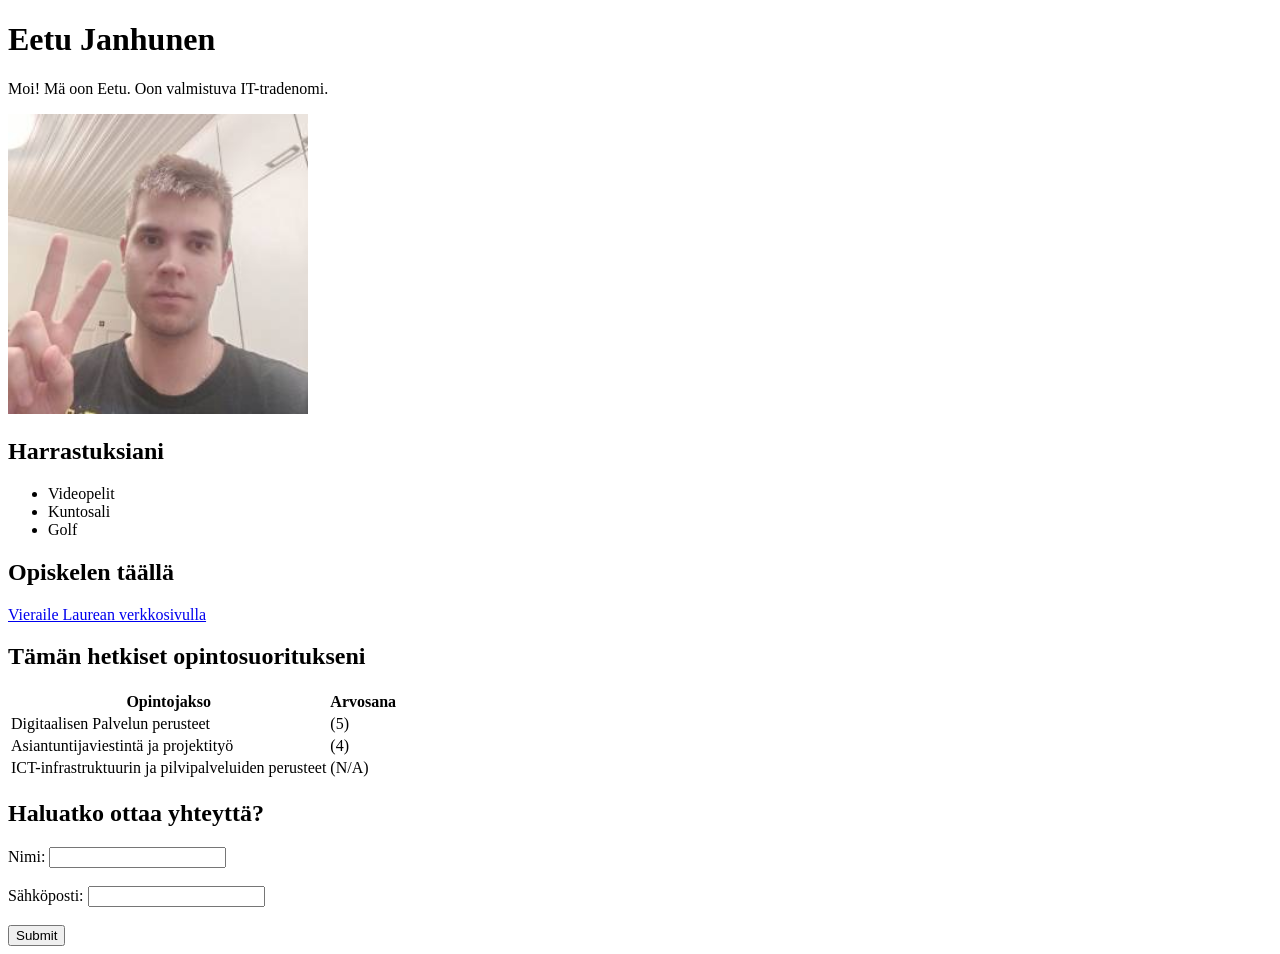
<file: WS01-HTML/index.html>
<!DOCTYPE html>
<html lang="fi">
<head>
    <meta charset="UTF-8">
    <meta name="viewport" content="width=device-width, initial-scale=1.0">
    <title>Eetun Workshop 01</title>
</head>
<body>
    
    <h1>Eetu Janhunen</h1>
    <p>Moi! Mä oon Eetu. Oon valmistuva IT-tradenomi.</p>

    <img src="Kuva/EetuJanhunen.png" alt="Kuvaa ei löydy." width="300">


    <h2>Harrastuksiani</h2>
    <ul>
        <li>Videopelit</li>
        <li>Kuntosali</li>
        <li>Golf</li>
    </ul>

    <h2>Opiskelen täällä</h2>

    <p>
        <a href="https://www.laurea.fi/">Vieraile Laurean verkkosivulla</a>
    </p>

    <h2>Tämän hetkiset opintosuoritukseni</h2>

    <table>
        <tr>
            <th>Opintojakso</th>
            <th>Arvosana</th>

        </tr>

        <tr>
            <td>Digitaalisen Palvelun perusteet</td>
            <td>(5)</td>
        </tr>

        <tr>
            <td>Asiantuntijaviestintä ja projektityö</td>
            <td>(4)</td>
        </tr>

        <tr>
            <td>ICT-infrastruktuurin ja pilvipalveluiden perusteet</td>
            <td>(N/A)</td>
        </tr>
    </table>

<h2>Haluatko ottaa yhteyttä?</h2>

<form>
    <label for="nimi">Nimi:</label>
    <input type="text" id="nimi" name="nimi"><br><br>

    <label for="email">Sähköposti:</label>
    <input type="email" id="email" name="email"><br><br>

    <input type="submit" value="Submit">
</form>

</body>
</html>
</file>
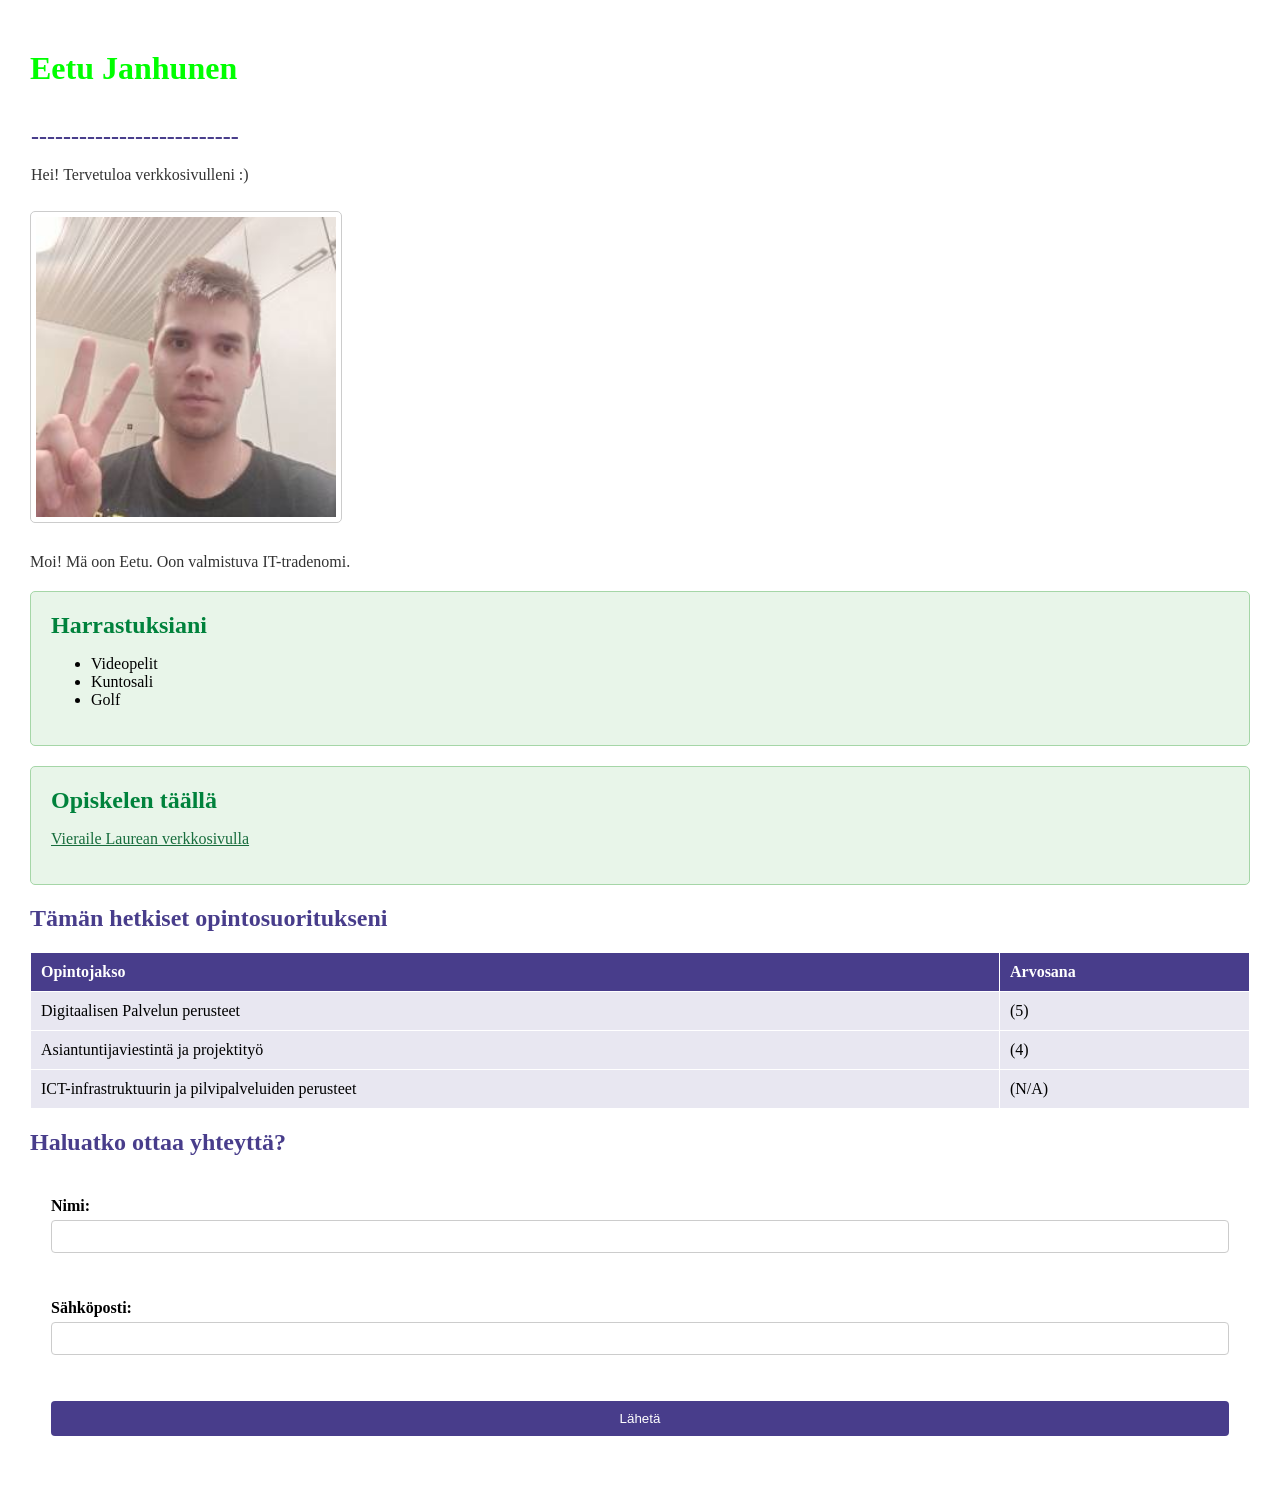
<file: WS02 - CSS/index.html>
<!DOCTYPE html>
<html lang="fi">
<head>
    <meta charset="UTF-8">
    <meta name="viewport" content="width=device-width, initial-scale=1.0">
    <title>Eetun Workshop 02</title>

    <style>
        h1 {
            color:darkslateblue;
        }
    </style>

     <style>
        h2 {
            color: darkslateblue;
        }
    </style>

    <link rel="stylesheet" href="style.css">

</head>
<body>

    <h1 style="color: rgb(0,255,0);">Eetu Janhunen</h1>

    <div class="laatikko">
        <h2>--------------------------</h2>
        <p>Hei! Tervetuloa verkkosivulleni :)</p>
    </div>

    <img src="Kuva/EetuJanhunen.png" alt="Kuvaa ei löydy." width="300">

    <p>Moi! Mä oon Eetu. Oon valmistuva IT-tradenomi.</p>


    <div class="osio">
    <h2>Harrastuksiani</h2>
    <ul>
        <li>Videopelit</li>
        <li>Kuntosali</li>
        <li>Golf</li>
    </ul>
    </div>

    <div class="osio">
    <h2>Opiskelen täällä</h2>

    <p>
        <a href="https://www.laurea.fi/">Vieraile Laurean verkkosivulla</a>
    </p>

    </div>

    <h2>Tämän hetkiset opintosuoritukseni</h2>

    <table>
        <tr>
            <th>Opintojakso</th>
            <th>Arvosana</th>

        </tr>

        <tr>
            <td>Digitaalisen Palvelun perusteet</td>
            <td>(5)</td>
        </tr>

        <tr>
            <td>Asiantuntijaviestintä ja projektityö</td>
            <td>(4)</td>
        </tr>

        <tr>
            <td>ICT-infrastruktuurin ja pilvipalveluiden perusteet</td>
            <td>(N/A)</td>
        </tr>
    </table>

<h2>Haluatko ottaa yhteyttä?</h2>

<form>
    <label for="nimi">Nimi:</label>
    <input type="text" id="nimi" name="nimi"><br><br>

    <label for="email">Sähköposti:</label>
    <input type="email" id="email" name="email"><br><br>

    <input type="submit" value="Lähetä">
</form>

</body>
</html>
</file>
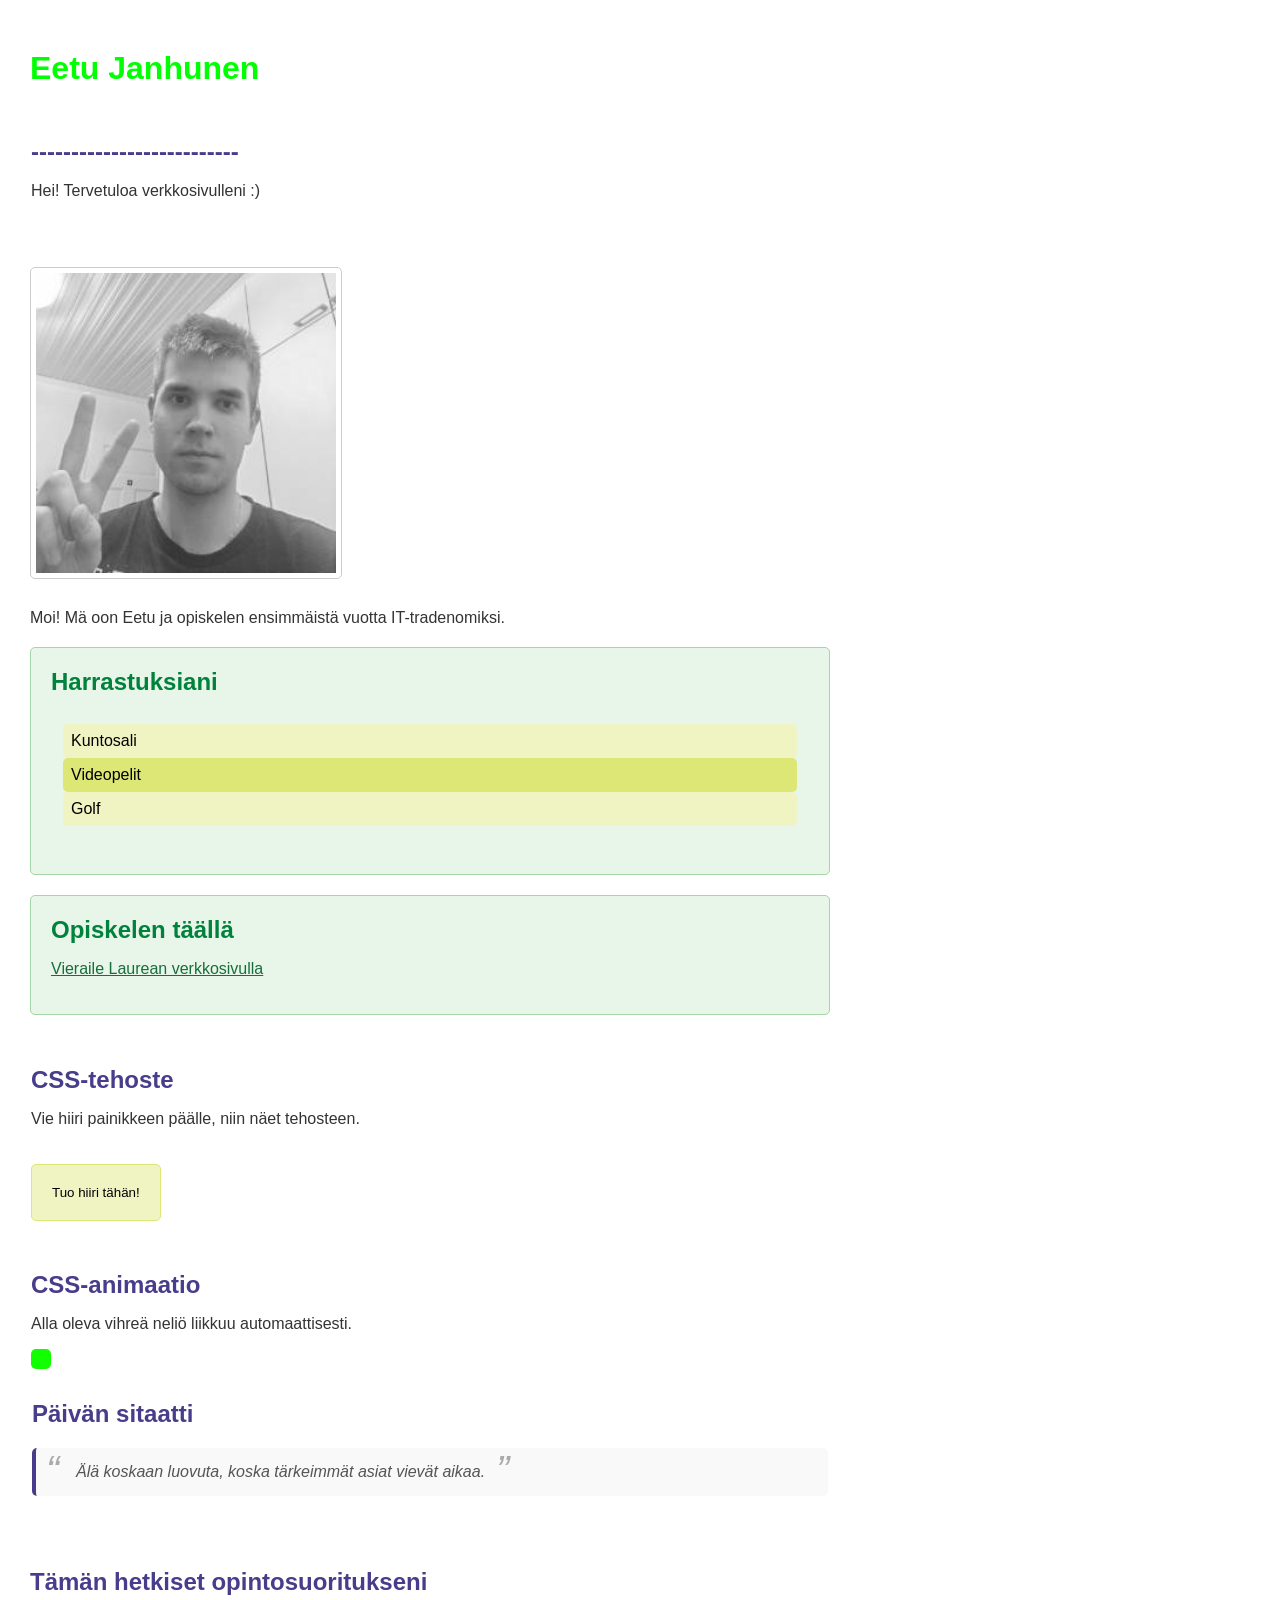
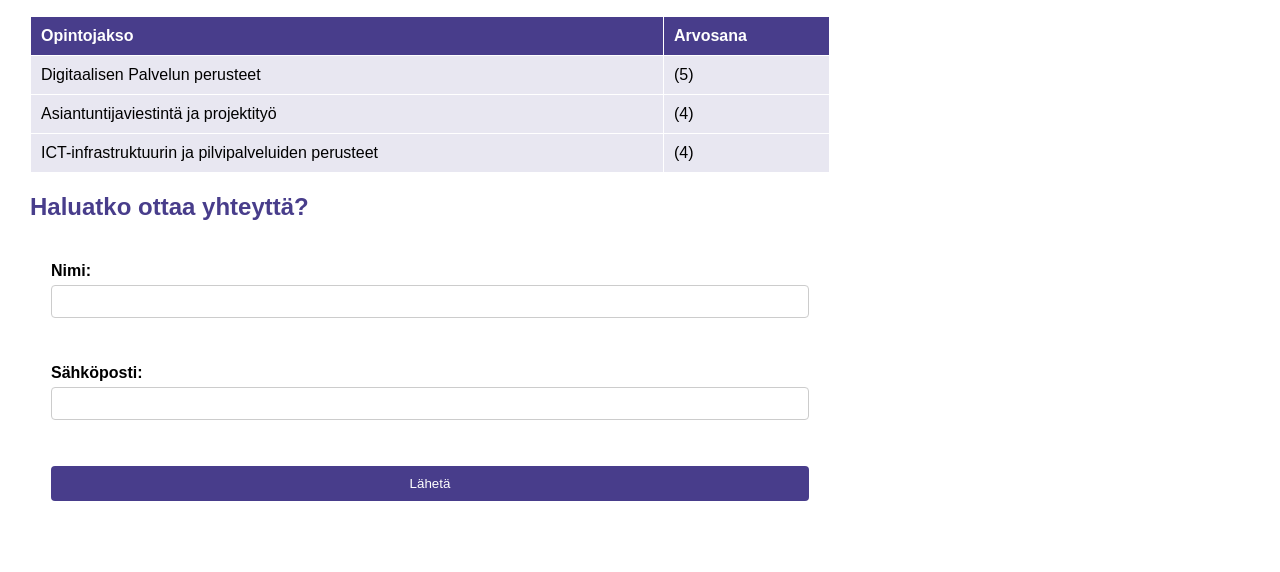
<file: WS03 - Advanced CSS/index.html>
<!DOCTYPE html>
<html lang="fi">
<head>
    <meta charset="UTF-8">
    <meta name="viewport" content="width=device-width, initial-scale=1.0">
    <title>Eetun Workshop 03</title>
    <link rel="stylesheet" href="style.css">

</head>
<body>

    <h1 style="color: rgb(0,255,0);">Eetu Janhunen</h1>

    <div class="laatikko">
        <h2>--------------------------</h2>
        <p>Hei! Tervetuloa verkkosivulleni :)</p>
    </div>

    <img src="Kuva/EetuJanhunen.png" alt="Kuvaa ei löydy." width="300" class="KuvaFilter">

    <p>Moi! Mä oon Eetu ja opiskelen ensimmäistä vuotta IT-tradenomiksi.</p>


    <div class="osio">
    <h2>Harrastuksiani</h2>
    <ul class="pseudo-lista">
        <li>Kuntosali</li>
        <li>Videopelit</li>
        <li>Golf</li>
    </ul>
    </div>

    <div class="osio">
    <h2>Opiskelen täällä</h2>

    <p>
        <a href="https://www.laurea.fi/">Vieraile Laurean verkkosivulla</a>
    </p>

    </div>

    <div class="laatikko">
        <h2>CSS-tehoste</h2>
        <p>Vie hiiri painikkeen päälle, niin näet tehosteen.</p>
        
        <button class="CSS-tehoste">
            Tuo hiiri tähän!
        </button>

    <h2>CSS-animaatio</h2>
    <p>Alla oleva vihreä neliö liikkuu automaattisesti.</p>

    <div class="animaatio"></div>


<div class="laatikko">
<h2>Päivän sitaatti</h2>

    <blockquote class ="sitaatti">
    Älä koskaan luovuta, koska tärkeimmät asiat vievät aikaa.
    </blockquote>

</div>

</div>

    <h2>Tämän hetkiset opintosuoritukseni</h2>

    <table>
        <tr>
            <th>Opintojakso</th>
            <th>Arvosana</th>

        </tr>

        <tr>
            <td>Digitaalisen Palvelun perusteet</td>
            <td>(5)</td>
        </tr>

        <tr>
            <td>Asiantuntijaviestintä ja projektityö</td>
            <td>(4)</td>
        </tr>

        <tr>
            <td>ICT-infrastruktuurin ja pilvipalveluiden perusteet</td>
            <td>(4)</td>
        </tr>
    </table>

<h2>Haluatko ottaa yhteyttä?</h2>

<form>
    <label for="nimi">Nimi:</label>
    <input type="text" id="nimi" name="nimi"><br><br>

    <label for="email">Sähköposti:</label>
    <input type="email" id="email" name="email"><br><br>

    <input type="submit" value="Lähetä">
</form>

</body>
</html>
</file>
<file: WS02 - CSS/style.css>
body {
    background-color: white;
    margin: 20px;
    padding: 10px;
}

p {
    color: #333;
    font-size: 16px;
}

h1 {
    font-size: 2em;
    margin: 20px 0;
}

h2 {
    margin: 15px 0;
}

a {
    color: darkslateblue;
}

.laatikko {
        font-size: 16px;
        background-color: white;
        border: 1px solid white;
        border-radius: 5px;
    }


img {
    margin: 10px 0;
    padding: 5px;
    background-color: white;
    border: 1px solid #ccc;
    border-radius: 5px;
    }


table {
    background-color:#473d8b1f;
    width: 100%;
    border-collapse: collapse;
    margin: 20px 0;
}

th, td {
    border: 1px solid rgb(255, 255, 255);
    padding: 10px;
    text-align: left;
}

th {
    background-color: darkslateblue;
    color: white;
}

form {
    display: flex;
    flex-direction: column;
    gap: 5px;
    padding: 20px;
    margin: 20px 0;
    background-color: white;
    border: 1px solid white;
    border-radius: 5px;
}

label {
    font-weight: bold;
}

input[type="text"],input[type="email"]{
    padding: 8px;
    border: 1px solid #ccc;
    border-radius: 4px;
}

input[type="submit"] {
    padding: 10px;
    background-color: darkslateblue;
    color: white;
    border: none;
    border-radius: 4px;
    cursor: pointer;
}

input[type="submit"]:hover {
    background-color: #352b67;
}


.osio {
    padding: 20px;
    margin: 20px 0;
    background-color: #e8f5e9;
    border: 1px solid #a5d6a7;
    border-radius: 5px;
}

.osio h2 {
    color: #00823c;
    margin: 0 0 10px 0;
}

.osio p {
    color: #333;

}

.osio a {
    color: #176d3d;
}
</file>
<file: WS03 - Advanced CSS/style.css>
body {
    background-color: white;
    font-family: Arial, sans-serif;
    max-width: 800px;
    margin: 20px;
    padding: 10px;
}

p {
    color: #333;
    font-size: 16px;
}

h1 {
    font-size: 2em;
    margin: 20px 0;
    color: darkslateblue;
}

h2 {
    margin: 15px 0;
    color: darkslateblue;
}

a {
    color: darkslateblue;
}

.laatikko {
        font-size: 16px;
        background-color: white;
        border: 1px solid white;
        border-radius: 8px;
        margin-bottom: 40px;
    }

.laatikko:last-child {
    margin-bottom: 10px;
}

.laatikko h2 {
    margin-top: 30px;

}



/* Kuva */

img {
    margin: 10px 0;
    padding: 5px;
    background-color: white;
    border: 1px solid #ccc;
    border-radius: 5px;
    }


/* Taulukko */

table {
    background-color:#473d8b1f;
    width: 100%;
    border-collapse: collapse;
    margin: 20px 0;
}

th, td {
    border: 1px solid rgb(255, 255, 255);
    padding: 10px;
    text-align: left;
}

th {
    background-color: darkslateblue;
    color: white;
}

/* Lomake */

form {
    display: flex;
    flex-direction: column;
    gap: 5px;
    padding: 20px;
    margin: 20px 0;
    background-color: white;
    border: 1px solid white;
    border-radius: 5px;
}

label {
    font-weight: bold;
}

input[type="text"],input[type="email"]{
    padding: 8px;
    border: 1px solid #ccc;
    border-radius: 4px;
}

input[type="submit"] {
    padding: 10px;
    background-color: darkslateblue;
    color: white;
    border: none;
    border-radius: 4px;
    cursor: pointer;
    transition: background-color 0.3s ease, transform 0.3s ease;
}

input[type="submit"]:hover {
    background-color: #352b67;
    transform: scale(1.05);
}


/* Vihreät osiot */

.osio {
    padding: 20px;
    margin: 20px 0;
    background-color: #e8f5e9;
    border: 1px solid #a5d6a7;
    border-radius: 5px;
    transition: transform 0.3s ease-out;

}

.osio:hover {
    transform: translateY(-5px);
}

.osio h2 {
    color: #00823c;
    margin: 0 0 10px 0;
}

.osio p {
    color: #333;

}

.osio a {
    color: #176d3d;
    display: inline-block;
    transition: transform 0.3s ease;
}

.osio a:hover {
    transform: scale(1.09);
}

.CSS-tehoste {
    padding: 20px;
    margin: 20px 0;
    background-color: #f0f4c3;
    border: 1px solid #dce775;
    border-radius: 5px;
    transition: background-color 0.3s ease-out, transform 0.3s ease-in-out;
}

.CSS-tehoste:hover {
    background-color: #dce775;
    transform: scale(1.05);
}


.animaatio {
    width: 20px;
    height: 20px;
    background-color: #11ff00;
    border-radius: 5px;
    position:relative;
    animation: liiku 2s infinite alternate;
    

}

@keyframes liiku {
    from {
        left: 20px;
    }
    to {
        left: 400px;
    }

}

.pseudo-lista {
    list-style: none;
    padding: 12px;
    border-radius: 5px;
    transition: transform 0.3s ease;
}

.pseudo-lista li {
    padding: 8px;
    border-radius: 5px;
    transition: transform 0.3s ease;
}

.pseudo-lista li:nth-child(odd) {
    background-color: #f0f4c3;
}

.pseudo-lista li:nth-child(even) {
    background-color: #dce775;
}

.pseudo-lista li:hover {
    transform: translateY(5px);
}

.KuvaFilter {
    filter: grayscale(100%);
    transition: filter 0.5s ease, transform 0.5s ease;
}

.KuvaFilter:hover {
    filter: grayscale(0%);
    transform: scale(1.10);
}

.sitaatti {
    position: relative;
    font-style: italic;
    color: #555;
    padding:15px 15px 15px 40px;
    background-color: #f9f9f9;
    border-left: 4px solid darkslateblue;
    border-radius: 5px;
    margin: 20px 0;
}

.sitaatti::before {
    content: "“";
    font-size: 40px;
    position: absolute;
    left: 10px;
    top: 0;
    color: #aaa;
}

.sitaatti::after {
    content: "”";
    font-size: 40px;
    position: absolute;
    left: 460px;
    top: 0;
    color: #aaa;
}
</file>
